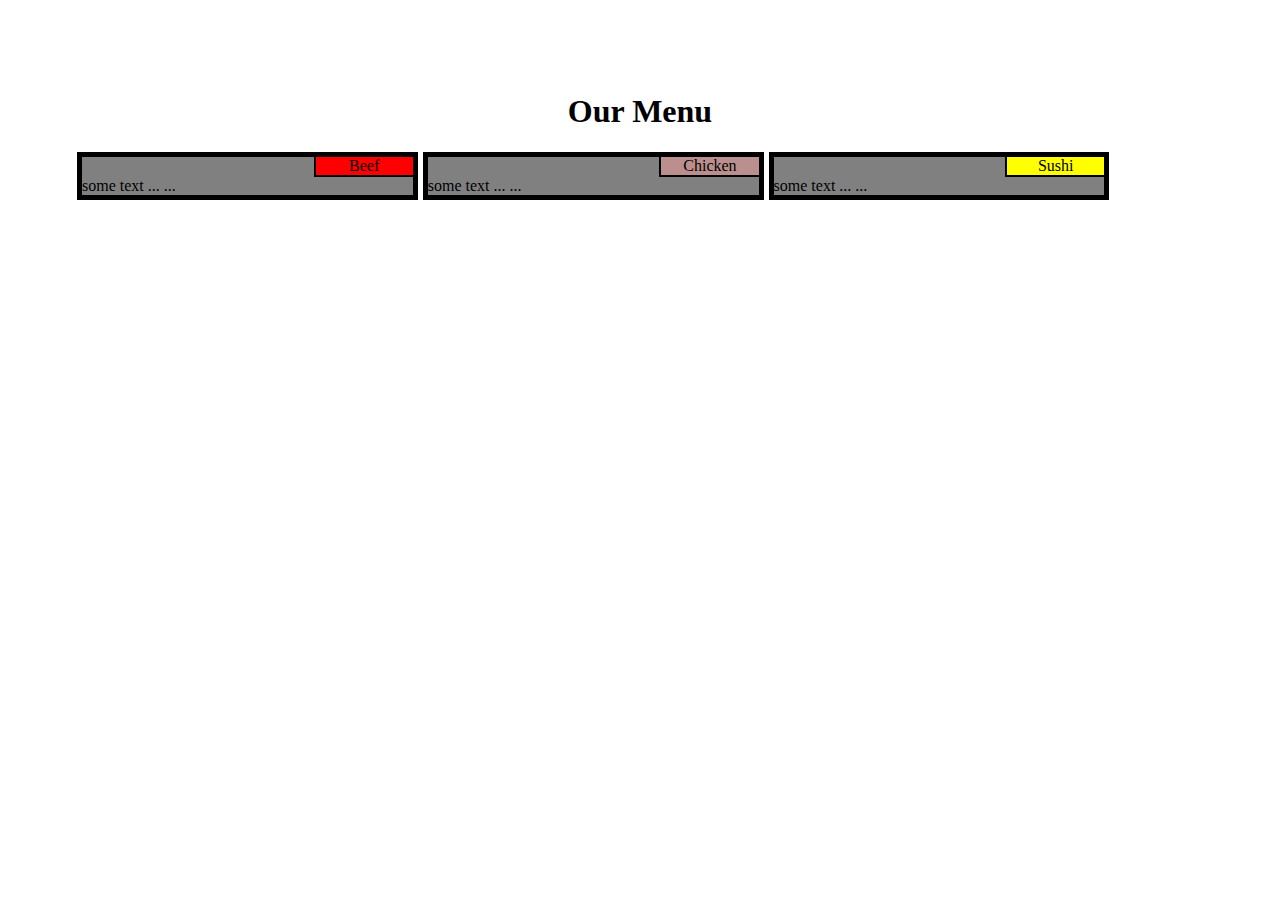
<file: mod2_solution/index.html>
<!DOCTYPE html>
<head>
    <title>
        Coursera mod2 assignment
    </title>
    <link rel="stylesheet" href="css/index.css">
</head>
<body>
    <h1>Our Menu</h1>
    <div id="bc">
        <section id="b">Beef</section>
        some text ... ...
    </div>
    <div id="cc">
        <section id="c">Chicken</section>
        some text ... ...
    </div>
    <div id="sc">
        <section id="s">Sushi</section>
        some text ... ...
    </div>
</body>
</file>
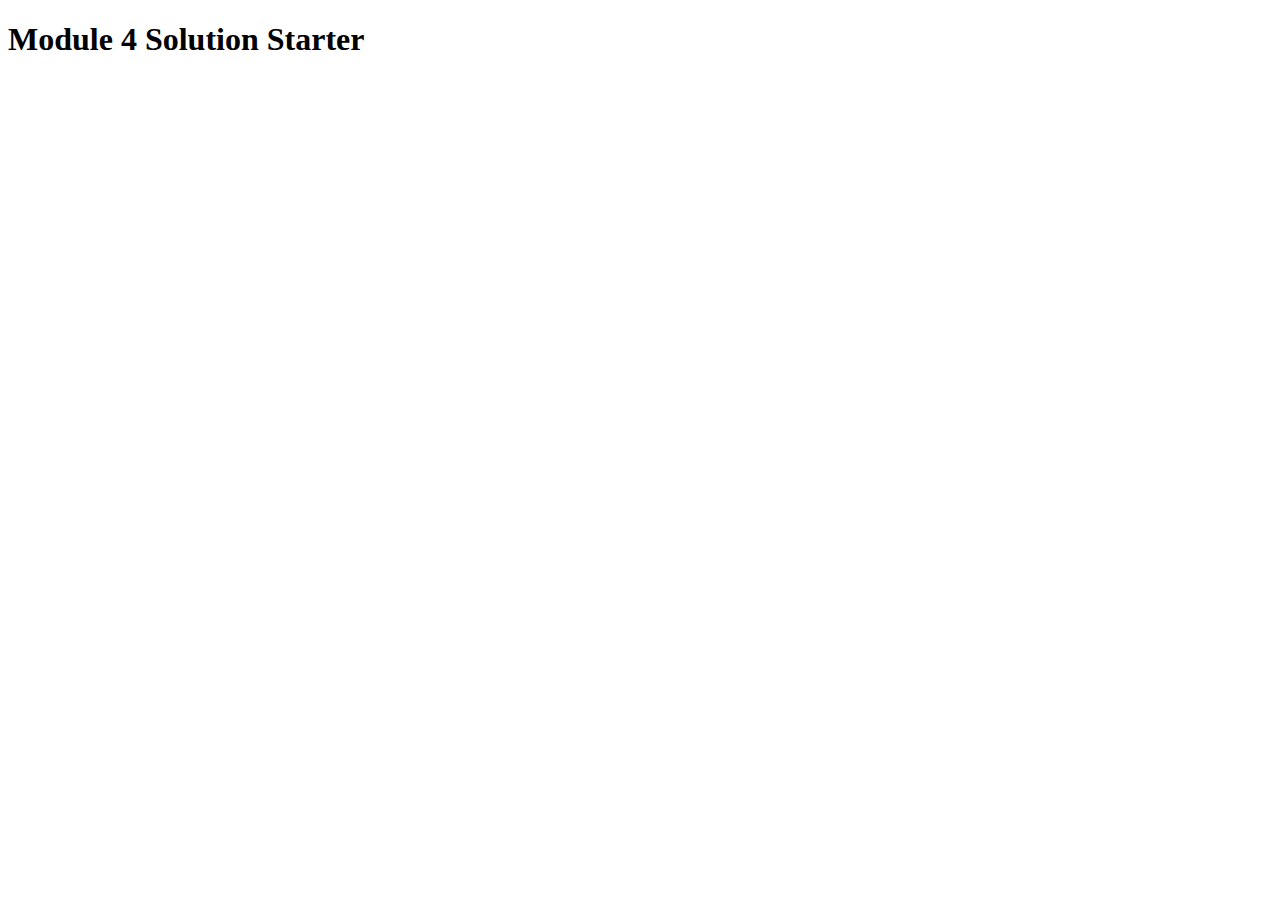
<file: mod4_solution/index.html>
<!DOCTYPE html>
<html>
<head>
  <meta charset="utf-8">
  <title>Module 4 Solution Starter</title>
  <script>
    var names = []; // DO NOT REMOVE
  </script>
  <script src="SpeakHello.js"></script>
  <script src="SpeakGoodBye.js"></script>
  <script src="script.js"></script>
</head>
<body>
  <h1>Module 4 Solution Starter</h1>
</body>
</html>
</file>
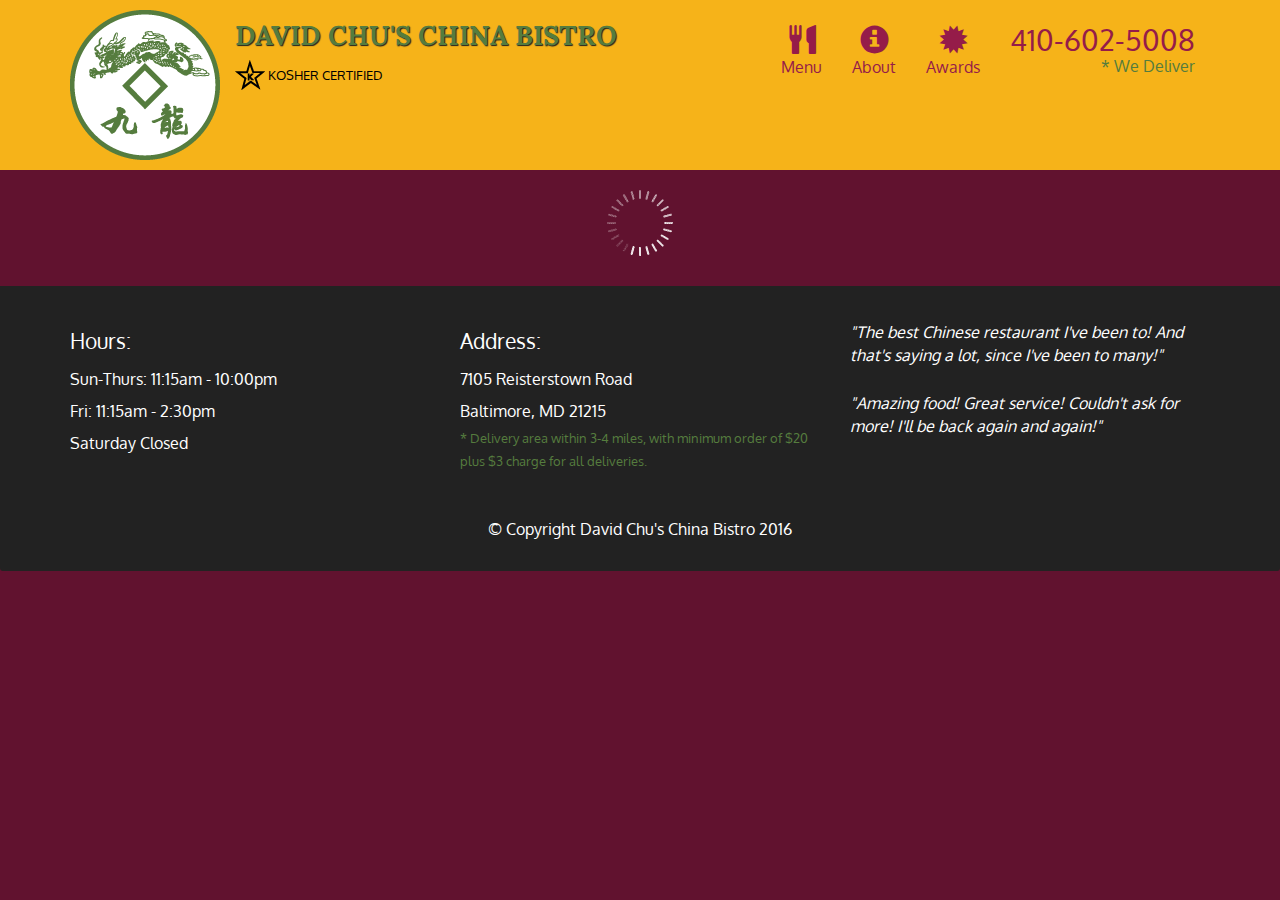
<file: mod5_solution/index.html>
<!doctype html>
<html lang="en">
  <head>
    <meta charset="utf-8">
    <meta http-equiv="X-UA-Compatible" content="IE=edge">
    <meta name="viewport" content="width=device-width, initial-scale=1">
    <title>David Chu's China Bistro</title>
    <link rel="stylesheet" href="css/bootstrap.min.css">
    <link rel="stylesheet" href="css/styles.css">
    <link href='https://fonts.googleapis.com/css?family=Oxygen:400,300,700' rel='stylesheet' type='text/css'>
    <link href='https://fonts.googleapis.com/css?family=Lora' rel='stylesheet' type='text/css'>
  </head>
<body>
  <header>
    <nav id="header-nav" class="navbar navbar-default">
      <div class="container">
        <div class="navbar-header">
          <a href="index.html" class="pull-left visible-md visible-lg">
            <div id="logo-img" alt="Logo image"></div>
          </a>

          <div class="navbar-brand">
            <a href="index.html"><h1>David Chu's China Bistro</h1></a>
            <p>
              <img src="images/star-k-logo.png" alt="Kosher certification">
              <span>Kosher Certified</span>
            </p>
          </div>

          <button id="navbarToggle" type="button" class="navbar-toggle collapsed" data-toggle="collapse" data-target="#collapsable-nav" aria-expanded="false">
            <span class="sr-only">Toggle navigation</span>
            <span class="icon-bar"></span>
            <span class="icon-bar"></span>
            <span class="icon-bar"></span>
          </button>
        </div>
        
        <div id="collapsable-nav" class="collapse navbar-collapse">
           <ul id="nav-list" class="nav navbar-nav navbar-right">
            <li id="navHomeButton" class="visible-xs active">
              <a href="index.html">
                <span class="glyphicon glyphicon-home"></span> Home</a>
            </li>
            <li id="navMenuButton">
              <a href="#" onclick="$dc.loadMenuCategories();">
                <span class="glyphicon glyphicon-cutlery"></span><br class="hidden-xs"> Menu</a>
            </li>
            <li>
              <a href="#">
                <span class="glyphicon glyphicon-info-sign"></span><br class="hidden-xs"> About</a>
            </li>
            <li>
              <a href="#">
                <span class="glyphicon glyphicon-certificate"></span><br class="hidden-xs"> Awards</a>
            </li>
            <li id="phone" class="hidden-xs">
              <a href="tel:410-602-5008">
                <span>410-602-5008</span></a><div>* We Deliver</div>
            </li>
          </ul><!-- #nav-list -->
        </div><!-- .collapse .navbar-collapse -->
      </div><!-- .container -->
    </nav><!-- #header-nav -->
  </header>

  <div id="call-btn" class="visible-xs">
    <a class="btn" href="tel:410-602-5008">
    <span class="glyphicon glyphicon-earphone"></span>
    410-602-5008
    </a>
  </div>
  <div id="xs-deliver" class="text-center visible-xs">* We Deliver</div>

  <div id="main-content" class="container"></div>

  <footer class="panel-footer">
    <div class="container">
      <div class="row">
        <section id="hours" class="col-sm-4">
          <span>Hours:</span><br>
          Sun-Thurs: 11:15am - 10:00pm<br>
          Fri: 11:15am - 2:30pm<br>
          Saturday Closed
          <hr class="visible-xs">
        </section>
        <section id="address" class="col-sm-4">
          <span>Address:</span><br>
          7105 Reisterstown Road<br>
          Baltimore, MD 21215
          <p>* Delivery area within 3-4 miles, with minimum order of $20 plus $3 charge for all deliveries.</p>
          <hr class="visible-xs">
        </section>
        <section id="testimonials" class="col-sm-4">
          <p>"The best Chinese restaurant I've been to! And that's saying a lot, since I've been to many!"</p>
          <p>"Amazing food! Great service! Couldn't ask for more! I'll be back again and again!"</p>
        </section>
      </div>
      <div class="text-center">&copy; Copyright David Chu's China Bistro 2016</div>
    </div>
  </footer>

  <!-- jQuery (Bootstrap JS plugins depend on it) -->
  <script src="js/jquery-2.1.4.min.js"></script>
  <script src="js/bootstrap.min.js"></script>
  <script src="js/ajax-utils.js"></script>
  <script src="js/script.js"></script>
</body>
</html>
</file>
<file: mod2_solution/css/index.css>
*{
    box-sizing: border-box;
}
body{
    /*margin-left: 5%;*/
    padding: 5%;
        
}
div {
    background-color: gray;
    border: 5px solid black;
}
div>section{
    width: 30%;
    border: 2px solid black;
    margin-left: 70%;
    text-align: center;
    border-right: 0px;
    border-top: 0px;
}
h1 {
    text-align: center;
}
#b{
    background-color: red;
}
#s{
    background-color: yellow;
}
#c{
    background-color: rosybrown;
}

/*desktop*/
@media(min-width: 992px){
    div{
    width: 30%;
    float: left;
    margin-left: 5px;
    }
}
/*tablet*/
@media(min-width: 768px) and (max-width: 991px){
    div{
        margin-bottom: 1%;
        width: 49%;
        float: left;
        margin-left: 0%;
        margin-right: 0%
        }
    #cc{
        margin-left: 2%;
    }    
    #sc{
        margin-left: 0;
        width: 100%;
    }    
    body{
        margin: 0;
    }
}
/*phone*/
@media(max-width: 767px){
    div{
        position: relative;
        margin-bottom: 1px;
        width: 50%;
        margin-left: 25%;
        }
}
</file>
<file: mod5_solution/css/styles.css>
body {
  font-size: 16px;
  color: #fff;
  background-color: #61122f;
  font-family: 'Oxygen', sans-serif;
}

/** HEADER **/
#header-nav {
  background-color: #f6b319;
  border-radius: 0;
  border: 0;
}

#logo-img {
  background: url('../images/restaurant-logo_large.png') no-repeat;
  width: 150px;
  height: 150px;
  margin: 10px 15px 10px 0;
}

.navbar-brand {
  padding-top: 25px;
}
.navbar-brand h1 { /* Restaurant name */
  font-family: 'Lora', serif;
  color: #557c3e;
  font-size: 1.5em;
  text-transform: uppercase;
  font-weight: bold;
  text-shadow: 1px 1px 1px #222;
  margin-top: 0;
  margin-bottom: 0;
  line-height: .75;
}
.navbar-brand a:hover, .navbar-brand a:focus {
  text-decoration: none;
}
.navbar-brand p { /* Kosher cert */
  color: #000;
  text-transform: uppercase;
  font-size: .7em;
  margin-top: 15px;
}
.navbar-brand p span { /* Star-K */
  vertical-align: middle;
}

#nav-list {
  margin-top: 10px;
}
#nav-list a {
  color: #951C49;
  text-align: center;
}
#nav-list a:hover {
  background: #E7E7E7;
}
#nav-list a span {
  font-size: 1.8em;
}

#phone {
  margin-top: 5px;
}
#phone a { /* Phone number */
  text-align: right;
  padding-bottom: 0;
}
#phone div { /* We Deliver */
  color: #557c3e;
  text-align: right;
  padding-right: 15px;
}

.navbar-header button.navbar-toggle, .navbar-header .icon-bar {
  border: 1px solid #61122f;
}
.navbar-header button.navbar-toggle {
  clear: both;
  margin-top: -30px;
}
/* END HEADER */

/* FOOTER */
.panel-footer {
  margin-top: 30px;
  padding-top: 35px;
  padding-bottom: 30px;
  background-color: #222;
  border-top: 0;
}
.panel-footer div.row {
  margin-bottom: 35px;
}
#hours, #address {
  line-height: 2;
}
#hours > span, #address > span {
  font-size: 1.3em;
}
#address p {
  color: #557c3e;
  font-size: .8em;
  line-height: 1.8;
}
#testimonials {
  font-style: italic;
}
#testimonials p:nth-child(2) {
  margin-top: 25px;
}
/* END FOOTER */



/* HOME PAGE */
.container .jumbotron {
  box-shadow: 0 0 50px #3F0C1F;
  border: 2px solid #3F0C1F;
}

#menu-tile, #specials-tile, #map-tile {
  height: 250px;
  width: 100%;
  margin-bottom: 15px;
  position: relative;
  border: 2px solid #3F0C1F;
  overflow: hidden;
}
#menu-tile:hover, #specials-tile:hover, #map-tile:hover {
  box-shadow: 0 1px 5px 1px #cccccc;
}
#menu-tile {
  background: url('../images/menu-tile.jpg') no-repeat;
  background-position: center;
}
#specials-tile {
  background: url('../images/specials-tile.jpg') no-repeat;
  background-position: center;
}
#menu-tile span, #specials-tile span, #map-tile span {
  position: absolute;
  bottom: 0;
  right: 0;
  width: 100%;
  text-align: center;
  font-size: 1.6em;
  text-transform: uppercase;
  background-color: #000;
  color: #fff;
  opacity: .8;
}
/* END HOME PAGE */

/* MENU CATEGORIES PAGE */
.category-tile { 
  position: relative;
  border: 2px solid #3F0C1F;
  overflow: hidden;
  width: 200px;
  height: 200px;
  margin: 0 auto 15px;
}
.category-tile span {
  position: absolute;
  bottom: 0;
  right: 0;
  width: 100%;
  text-align: center;
  font-size: 1.2em;
  text-transform: uppercase;
  background-color: #000;
  color: #fff;
  opacity: .8;
}
.category-tile:hover {
  box-shadow: 0 1px 5px 1px #cccccc;
}

#menu-categories-title + div {
  margin-bottom: 50px;
}
/* END MENU CATEGORIES PAGE */

/* SINGLE CATEGORY PAGE */
.menu-item-tile {
  margin-bottom: 25px;
}
.menu-item-tile hr {
  width: 80%;
}
.menu-item-tile .menu-item-price {
  font-size: 1.1em;
  text-align: right;
  margin-top: -15px;
  margin-right: -15px;
}
.menu-item-tile .menu-item-price span {
  font-size: .6em;
}
.menu-item-photo {
  position: relative;
  border: 2px solid #3F0C1F; 
  overflow: hidden;
  padding: 0;
  margin-right: -15px;
  margin-left: auto;
  margin-bottom: 20px;
  max-width: 250px;
}
.menu-item-photo div {
  position: absolute;
  bottom: 0;
  right: 0;
  width: 80px;
  background-color: #557c3e;
  text-align: center;
}
.menu-item-description {
  padding-right: 30px;
}
h3.menu-item-title {
  margin: 0 0 10px;
}
.menu-item-details {
  font-size: .9em;
  font-style: italic;
}
/* END SINGLE CATEGORY PAGE */


/********** Large devices only **********/
@media (min-width: 1200px) {
  .container .jumbotron {
    background: url('../images/jumbotron_1200.jpg') no-repeat;
    height: 675px;
  }
}

/********** Medium devices only **********/
@media (min-width: 992px) and (max-width: 1199px) {
  /* Header */
  #logo-img {
    background: url('../images/restaurant-logo_medium.png') no-repeat;
    width: 100px;
    height: 100px;
    margin: 5px 5px 5px 0;
  }
  /* End Header */

  /* Home Page */
  .container .jumbotron {
    background: url('../images/jumbotron_992.jpg') no-repeat;
    height: 558px;
  }
  /* End Home Page */
}

/********** Small devices only **********/
@media (min-width: 768px) and (max-width: 991px) {
  /* Home Page */
  .container .jumbotron {
    background: url('../images/jumbotron_768.jpg') no-repeat;
    height: 432px;
  }
  /* End Home Page */
}

/********** Extra small devices only **********/
@media (max-width: 767px) {
  /* Header */
  .navbar-brand {
    padding-top: 10px;
    height: 80px;
  }
  .navbar-brand h1 { /* Restaurant name */
    padding-top: 10px;
    font-size: 5vw; /* 1vw = 1% of viewport width */
  }
  .navbar-brand p { /* Kosher cert */
    font-size: .6em;
    margin-top: 12px;
  }
  .navbar-brand p img { /* Star-K */
    height: 20px;
  }

  #collapsable-nav a { /* Collapsed nav menu text */
    font-size: 1.2em;
  }
  #collapsable-nav a span { /* Collapsed nav menu glyph */
    font-size: 1em;
    margin-right: 5px;
  }

  #call-btn > a {
    font-size: 1.5em;
    display: block;
    margin: 0 20px;
    padding: 10px;
    border: 2px solid #fff;
    background-color: #f6b319;
    color: #951c49;
  }
  #xs-deliver {
    margin-top: 5px;
    font-size: .7em;
    letter-spacing: .1em;
    text-transform: uppercase;
  }
  /* End Header */

  /* Footer */
  .panel-footer section {
    margin-bottom: 30px;
    text-align: center;
  }
  .panel-footer section:nth-child(3) {
    margin-bottom: 0; /* margin already exists on the whole row */
  }
  .panel-footer section hr {
    width: 50%;
  }
  /* End Footer */

  /* Home Page */
  .container .jumbotron {
    margin-top: 30px;
    padding: 0;
  }
  #menu-tile, #specials-tile {
    width: 360px;
    margin: 0 auto 15px;
  }

  .menu-item-photo {
    margin-right: auto;
  }
  .menu-item-tile .menu-item-price {
    text-align: center;
  }
  .menu-item-description {
    text-align: center;;
  }
}


/********** Super extra small devices Only :-) (e.g., iPhone 4) **********/
@media (max-width: 479px) {
  /* Header */
  .navbar-brand h1 { /* Restaurant name */
    padding-top: 5px;
    font-size: 6vw;
  }
  /* End Header */
  
  /* Home page */
  #menu-tile, #specials-tile {
    width: 280px;
    margin: 0 auto 15px;
  }

  .col-xxs-12 {
    position: relative;
    min-height: 1px;
    padding-right: 15px;
    padding-left: 15px;
    float: left;
    width: 100%;
  }
}
</file>
